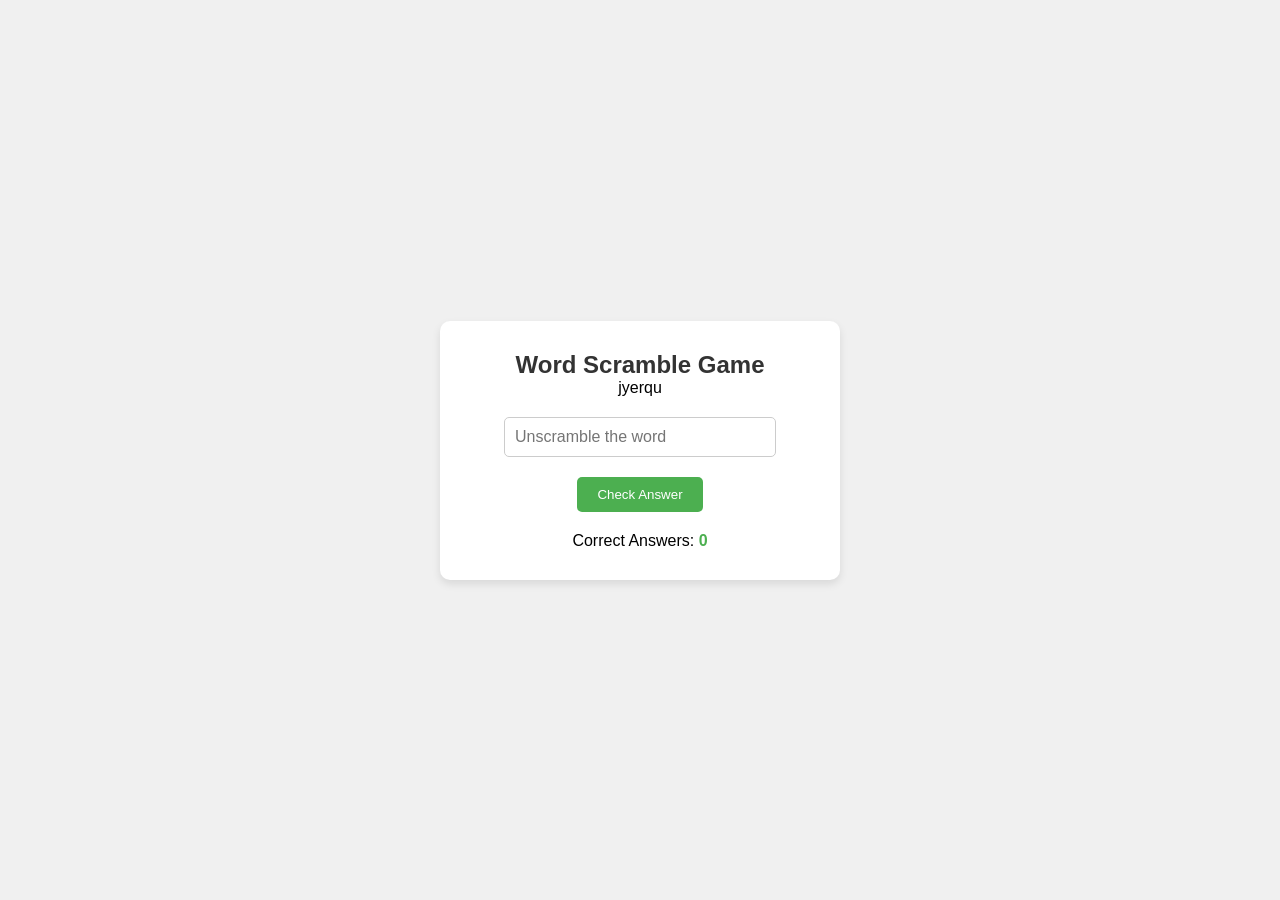
<file: index.html>
<!DOCTYPE html>
<html lang="en">
<head>
    <meta charset="UTF-8">
    <meta name="viewport" content="width=device-width, initial-scale=1.0">
    <title>Word Scramble Game</title>
    <link rel="stylesheet" href="style.css">
</head>
<body>

    <div class="game-container">
        <h1>Word Scramble Game</h1>
        <p id="scrambledWord"></p>

        <input type="text" id="userInput" placeholder="Unscramble the word" />
        <button id="checkBtn">Check Answer</button>

        <p id="feedback"></p>
        <p>Correct Answers: <span id="score">0</span></p>
    </div>

    <script src="script.js"></script>
</body>
</html>
</file>
<file: style.css>
* {
    margin: 0;
    padding: 0;
    box-sizing: border-box;
}

body {
    font-family: Arial, sans-serif;
    background-color: #f0f0f0;
    display: flex;
    justify-content: center;
    align-items: center;
    height: 100vh;
}

.game-container {
    background-color: #fff;
    padding: 30px;
    border-radius: 10px;
    box-shadow: 0 4px 8px rgba(0, 0, 0, 0.1);
    text-align: center;
    max-width: 400px;
    width: 100%;
}

h1 {
    font-size: 24px;
    color: #333;
}

input {
    padding: 10px;
    font-size: 16px;
    border: 1px solid #ccc;
    border-radius: 5px;
    width: 80%;
    margin-top: 20px;
}

button {
    padding: 10px 20px;
    background-color: #4CAF50;
    color: white;
    border: none;
    border-radius: 5px;
    cursor: pointer;
    margin-top: 20px;
}

button:hover {
    background-color: #45a049;
}

#feedback {
    margin-top: 20px;
    font-weight: bold;
    color: #333;
}

#score {
    font-weight: bold;
    color: #4CAF50;
}
</file>
